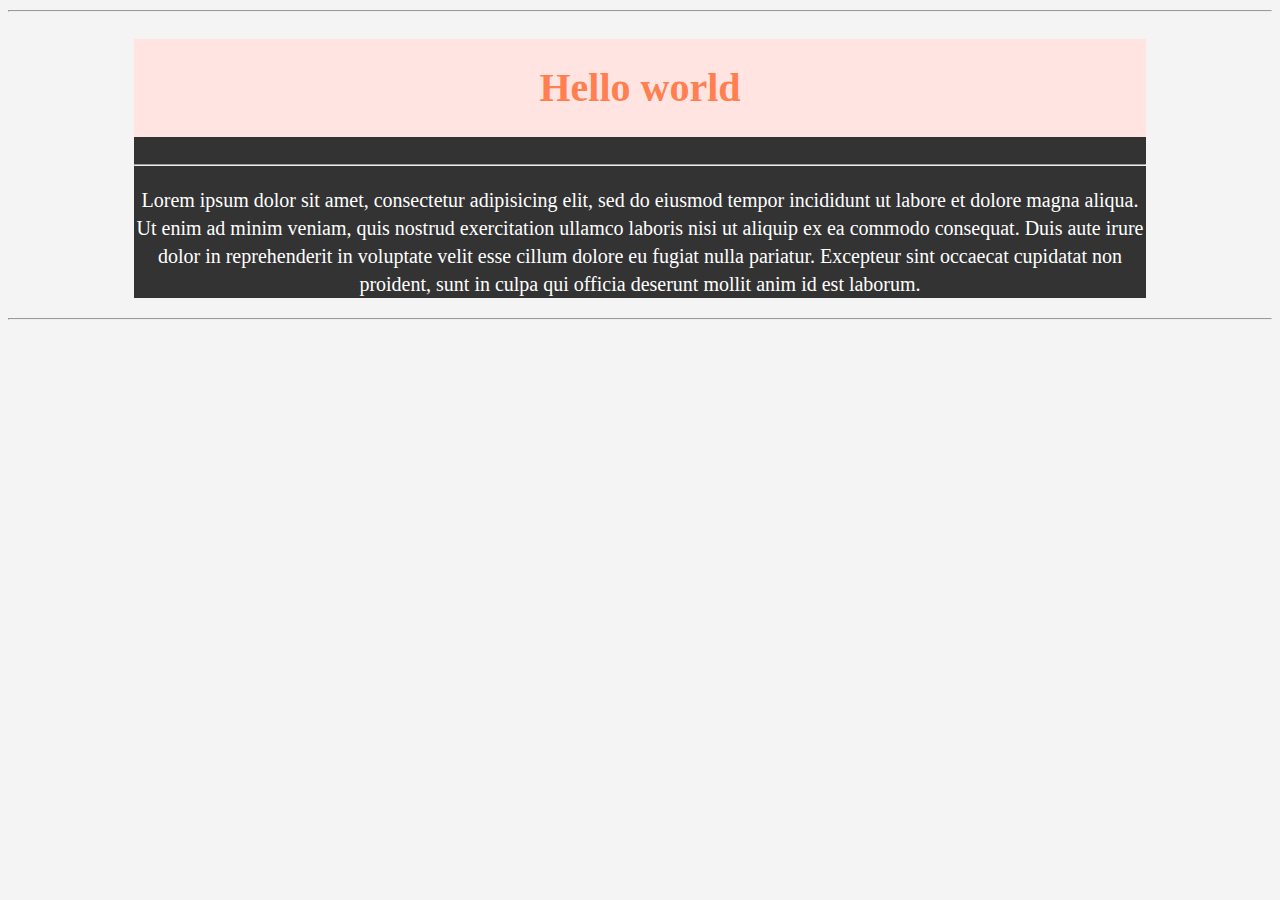
<file: Web development/csscheatsheet/index.html>
<!DOCTYPE html>
<html lang="en" dir="ltr">
  <head>
    <meta charset="utf-8">
    <title>CSS Cheat Sheet</title>
    <link rel="stylesheet" href="css/style.css">
  </head>
  <hr>
  <!-- body -->
  <body>
    <div class="container1">
      <div class="box-1">
        <h1>Hello world</h1>
        <hr>
        <p>Lorem ipsum dolor sit amet, consectetur adipisicing elit, sed do eiusmod tempor incididunt ut labore et dolore magna aliqua. Ut enim ad minim veniam, quis nostrud exercitation ullamco laboris nisi ut aliquip ex ea commodo consequat. Duis aute irure dolor in reprehenderit in voluptate velit esse cillum dolore eu fugiat nulla pariatur. Excepteur sint occaecat cupidatat non proident, sunt in culpa qui officia deserunt mollit anim id est laborum.</p>
      </div>
    </div>
  </body>
  <!-- body over -->
  <hr>
</html>
</file>
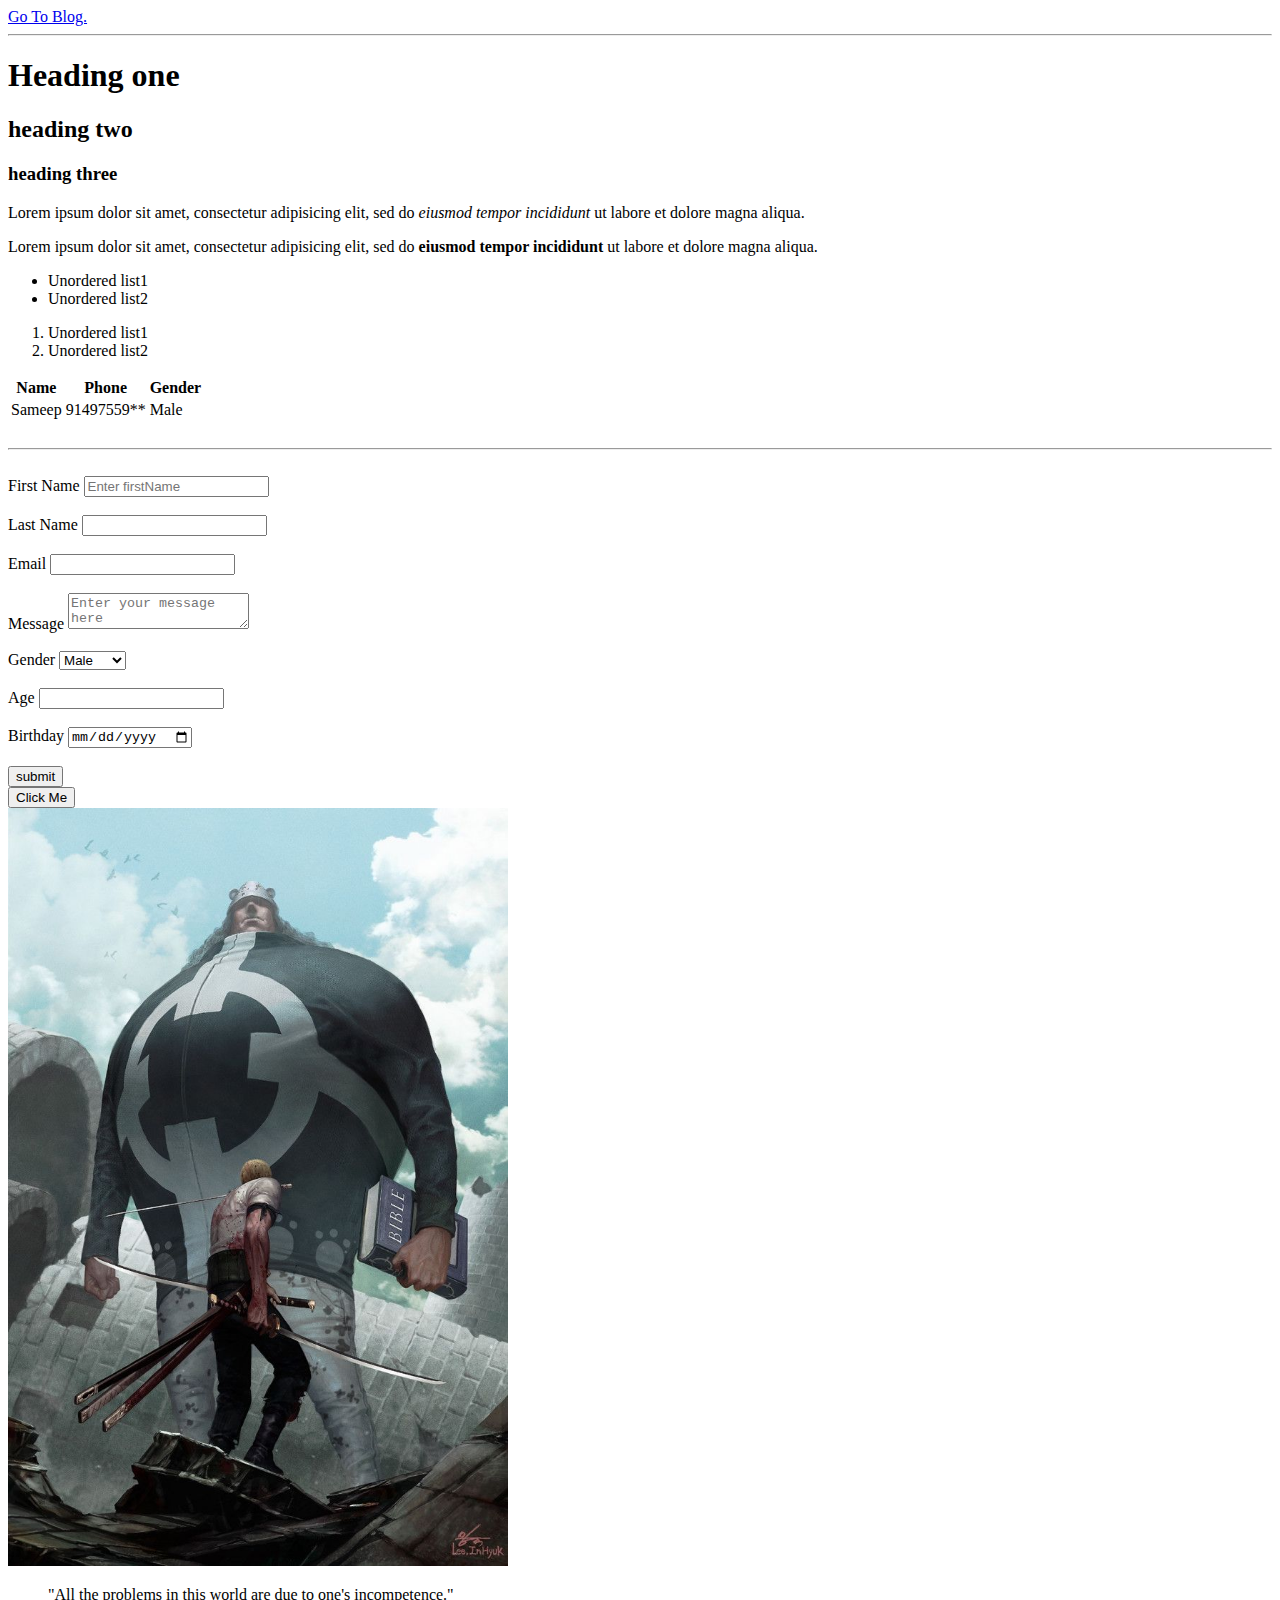
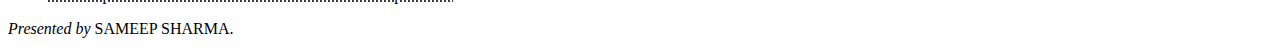
<file: Web development/htmlcheatsheet/index.html>
<!DOCTYPE html>
<html>
    <head>
        <title>HTML Cheat Sheet</title>
    </head>
    <body>
      <a href="blog.HTML">Go To Blog.</a>
      <hr>
         <!-- Headings -->
         <h1>Heading one</h1>
         <h2>heading two</h2>
         <h3>heading three</h3>
         <!-- Headings over -->

         <!-- Paragraph -->
         <!-- Paragraph1 -->
         <p>
          Lorem ipsum dolor sit amet,
          consectetur adipisicing elit,
          sed do <em>eiusmod tempor incididunt</em>
          ut labore et dolore magna aliqua.

        </p>
        <!-- Paragraph1 over  -->
        <!-- Paragraph2 -->
        <p>
          Lorem ipsum dolor sit amet,
          consectetur adipisicing elit,
          sed do <strong>eiusmod tempor incididunt</strong>
          ut labore et dolore magna aliqua.

        </p>
        <!-- Paragraph2 over  -->
        <!-- Paragraph over -->

        <!-- Lists -->
        <ul>
          <li>Unordered list1</li>
          <li>Unordered list2</li>

        </ul>

        <ol>
          <li>Unordered list1</li>
          <li>Unordered list2</li>
        </ol>
        <!-- Lists over -->

        <!-- Tables -->
        <table>
            <thead>
              <tr>
                <th>Name</th>
                <th>Phone</th>
                <th>Gender</th>
              </tr>

          </thead>

          <tbody>
            <tr>
              <td>Sameep</td>
              <td>91497559**</td>
              <td>Male</td>
            </tr>
          </tbody>

        </table>
        <!-- Table over -->

        <br>
        <hr>
        <br>
        <!-- Forms -->
        <form action="process.php" method="post">
          <!-- Name label -->
          <div>
            <label>First Name</label>
            <input type="text" name="firstName" placeholder="Enter firstName">
          </div>
          <br>


          <div>
            <label>Last Name</label>
            <input type="text" name="lastName">
          </div>
          <br>

          <div>
            <label>Email</label>
            <input type="email" name="email">
          </div>
          <br>

          <div>
            <label>Message</label>
            <textarea name="message" placeholder="Enter your message here"></textarea>
          </div>
          <br>

          <div>
            <label>Gender</label>
            <select name ="Gender">
              <option value="Male">Male</option>
              <option value="Female">Female</option>
              <option value="other">other</option>
            </select>
          </div>
          <br>

          <div>
            <label>Age</label>
            <input type="number" name="Age" value="">
            </div>
            <br>

            <div>
              <label>Birthday</label>
              <input type="date" name="Birthday" value="">
              </div>
              <br>
              <input type="submit" name="submit" value="submit">
          </form>
        <!-- forms over -->

        <!-- Button -->
        <button>Click Me</button>
        <!-- Button over -->
        <br>

        <!-- Image -->
        <a href="images/zoro.jpg">
        <img src="images/zoro.jpg" alt="Sample zoro image" width="500" height="">
        </a>
        <!-- in above image height can also be modified but here i've kept it to auto. -->
        <!-- image over -->

        <!-- Quotations -->
        <!-- Abbrevations are also used in this example. -->
        <blockquote cite="http://www.tokyoghoulmentor.gh">
          <abbr title="Quotation by One eyed King.">"All the problems in this world are due to one's incompetence."</abbr>
        </blockquote>
        <!-- Quotations over -->
        <!-- This is cite tag -->
        <p><cite>Presented by</cite> SAMEEP SHARMA.</p>
        <!-- cite tag over -->



    </body>
</html>
</file>
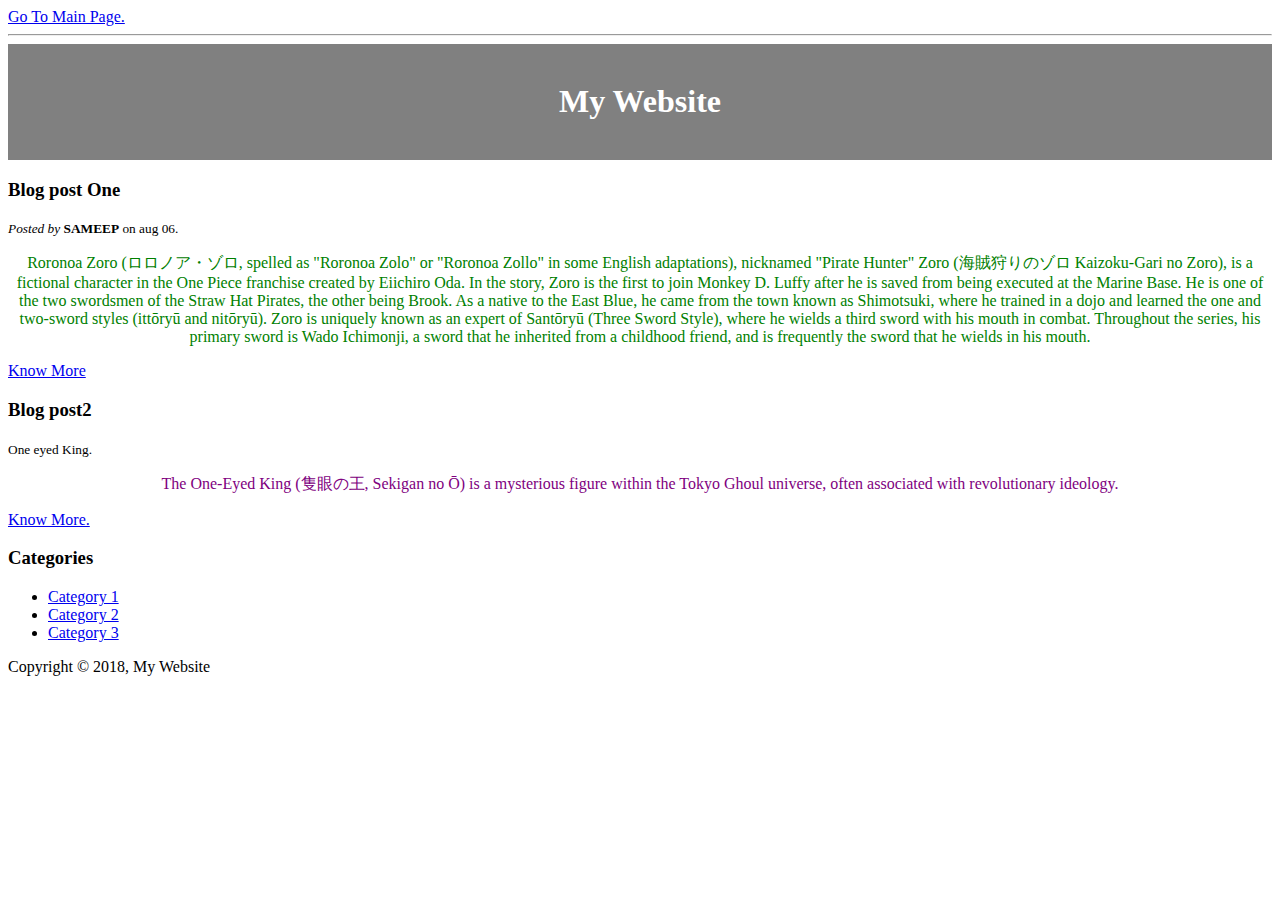
<file: Web development/htmlcheatsheet/blog.html>
<!DOCTYPE html>
  <head>
    <a href="index.HTML">Go To Main Page.</a>
    <hr>
    <title>My Blog</title>
    <meta name="description" content="Awesome blog by me.">
    <meta name="keywords" content="Roronoa Zoro,One eyed King">
      <style media="screen" type="text/css">
        #main-header{
          text-align: center;
          background-color: grey;
          color: white;
          padding:18px;

        }
        #p1{
          text-align: center;
          color: green;
        }
        #p2{
          text-align: center;
          color: purple;
        }
      </style>
  </head>
  <body>
    <header id="main-header">
      <h1>My Website</h1>
    </header>

    <section>
      <!-- article1 -->
      <article class="Posted">
        <h3>Blog post One</h3>
        <small><cite>Posted by</cite> <strong>SAMEEP</strong> on aug 06.</small>
        <p id="p1">Roronoa Zoro (ロロノア・ゾロ, spelled as "Roronoa Zolo" or "Roronoa Zollo" in some English adaptations), nicknamed "Pirate Hunter" Zoro (海賊狩りのゾロ Kaizoku-Gari no Zoro), is a fictional character in the One Piece franchise created by Eiichiro Oda.

          In the story, Zoro is the first to join Monkey D. Luffy after he is saved from being executed at the Marine Base. He is one of the two swordsmen of the Straw Hat Pirates, the other being Brook. As a native to the East Blue, he came from the town known as Shimotsuki, where he trained in a dojo and learned the one and two-sword styles (ittōryū and nitōryū). Zoro is uniquely known as an expert of Santōryū (Three Sword Style), where he wields a third sword with his mouth in combat. Throughout the series, his primary sword is Wado Ichimonji, a sword that he inherited from a childhood friend, and is frequently the sword that he wields in his mouth.
        </p>
        <a href="post.html">Know More</a>
      </article>
      <!-- article1 over -->

      <!-- article2 -->
      <article class="Posted">
        <h3>Blog post2</h3>
        <small>One eyed King.</small>
        <p id="p2">The One-Eyed King (隻眼の王, Sekigan no Ō) is a mysterious figure within the Tokyo Ghoul universe, often associated with revolutionary ideology.</p>

      </article>
      <a href="post2.HTML">Know More.</a>
      <!-- article2 over -->
    </section>

    <!-- aside -->
    <aside>
      <h3>Categories</h3>
      <nav>
      <ul>
        <li><a href="#">Category 1</a> </li>
        <li><a href="#">Category 2</a> </li>
        <li><a href="#">Category 3</a> </li>
      </ul>
      </nav>

    </aside>
    <!-- aside over -->
    <footer>
      <p>Copyright &copy; 2018, My Website</p>
    </footer>
  </body>
</html>
</file>
<file: Web development/csscheatsheet/css/style.css>
h1{
  color: coral;
  padding: 35px;
  background-color: mistyrose ;
  background-position: center;
  text-align: center;
}
body{
  font-family: comic,serif;
  background-color: #f4f4f4;
  text-align: center;
  font-size: 20px;
  font-weight: normal;
  /* Same as above */
  font-size: 20px normal comic, serif, helvetica;

  line-height: 1.4em;
}
.container1{
    width:80%;
    margin: auto;
}

.box-1{
  background-color: #333;
  color: #fff;
}
</file>
